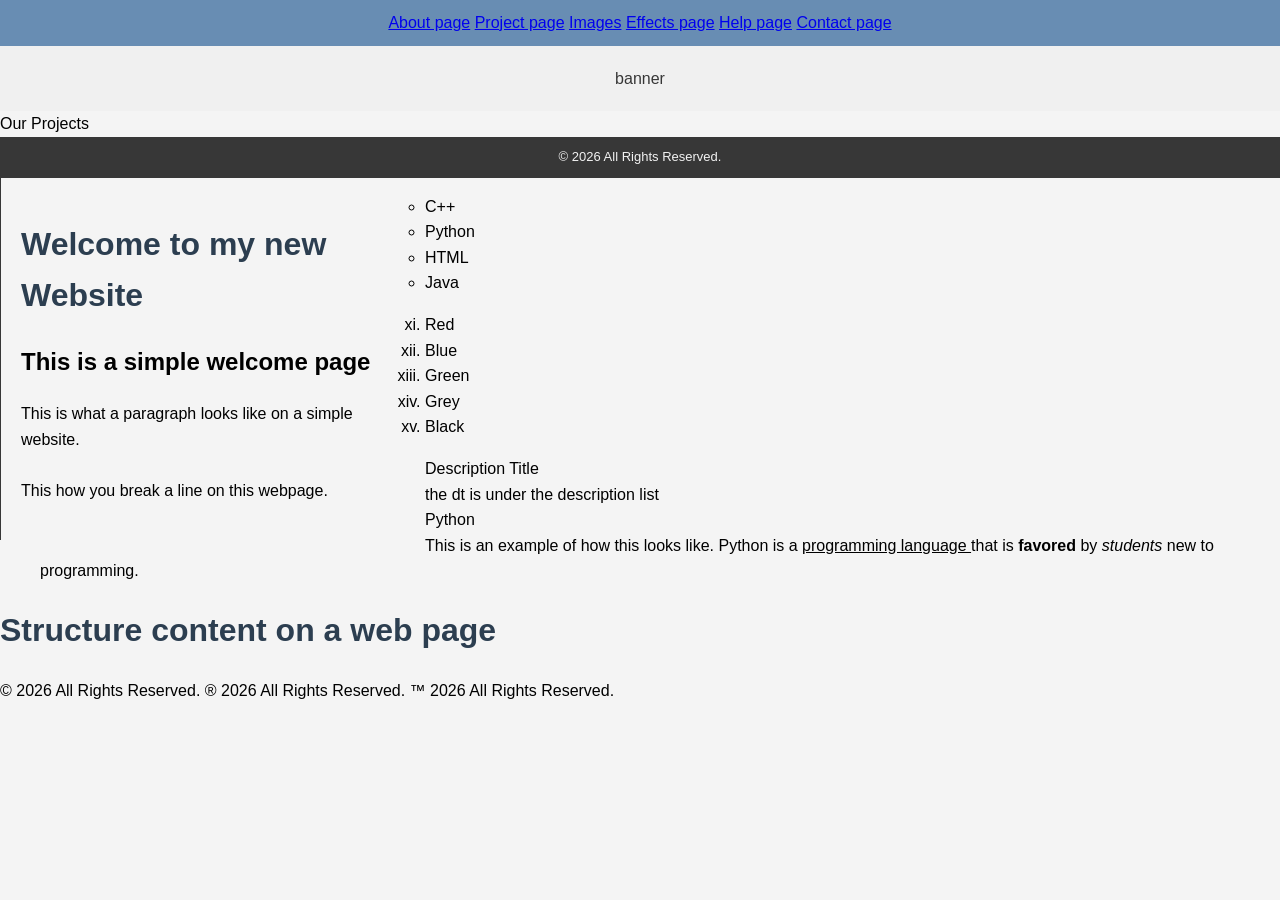
<file: index.html>
<DOCTYPE html>
    <html lang="en">
        <head>
            <meta charset="UTF-8">
            <meta name="viewport" content="width=device-width, initial-scale=1.0">
            <title>Document</title>
            <link rel="stylesheet" href="style.css"/>
        </head>

        <body>
            <div class="toplinks">

            <a href="about.html">About page</a>
            <a href="projects.html">Project page</a>
            <a href="images.html">Images</a>
            <a href="effects.html">Effects page</a>
             <a href="help.html">Help page</a>
             <a href="contacts.html">Contact page</a>
        </div>

        <div class="banner">banner</div>
        <div class="row">
            <div class="content">Our Projects</div>
        </div>
       
        <div class="comfort"></div>
        <div class="footer">&copy; 2026 All Rights Reserved.</div>
         <div class="sidebar">
            <h1>Welcome to my new Website</h1>
            <h2>This is a simple welcome page</h2>
            <p>This is what a paragraph looks like on a simple website.
                <br>
                <br>
                This how you break a line on this webpage.
            </p>
 </div>
            <ul type="circle">
                <li>C++</li>
                <li>Python</li>
                <li>HTML</li>
                <li>Java</li>
            </ul>
            <ol type="i" start="11">
                <li>Red</li>
                <li>Blue</li>
                <li>Green</li>
                <li>Grey</li>
                <li>Black</li>
            </ol>
            <dl>
                <dt>Description Title</dt>
                <dd>the dt is under the description list</dd>

                <dt>Python</dt>
                <dd>This is an example of how this looks like. Python is a <u>programming language
                </u>                    that is <strong>favored</strong> by <i>students</i> new to programming. </dd>
                
                <div>
                    <h1>Structure content on a web page </h1>
                </div>
                &copy; 2026 All Rights Reserved.
                &reg; 2026 All Rights Reserved.
                &trade; 2026 All Rights Reserved.
            </body>
    </html>
</DOCTYPE>
</file>
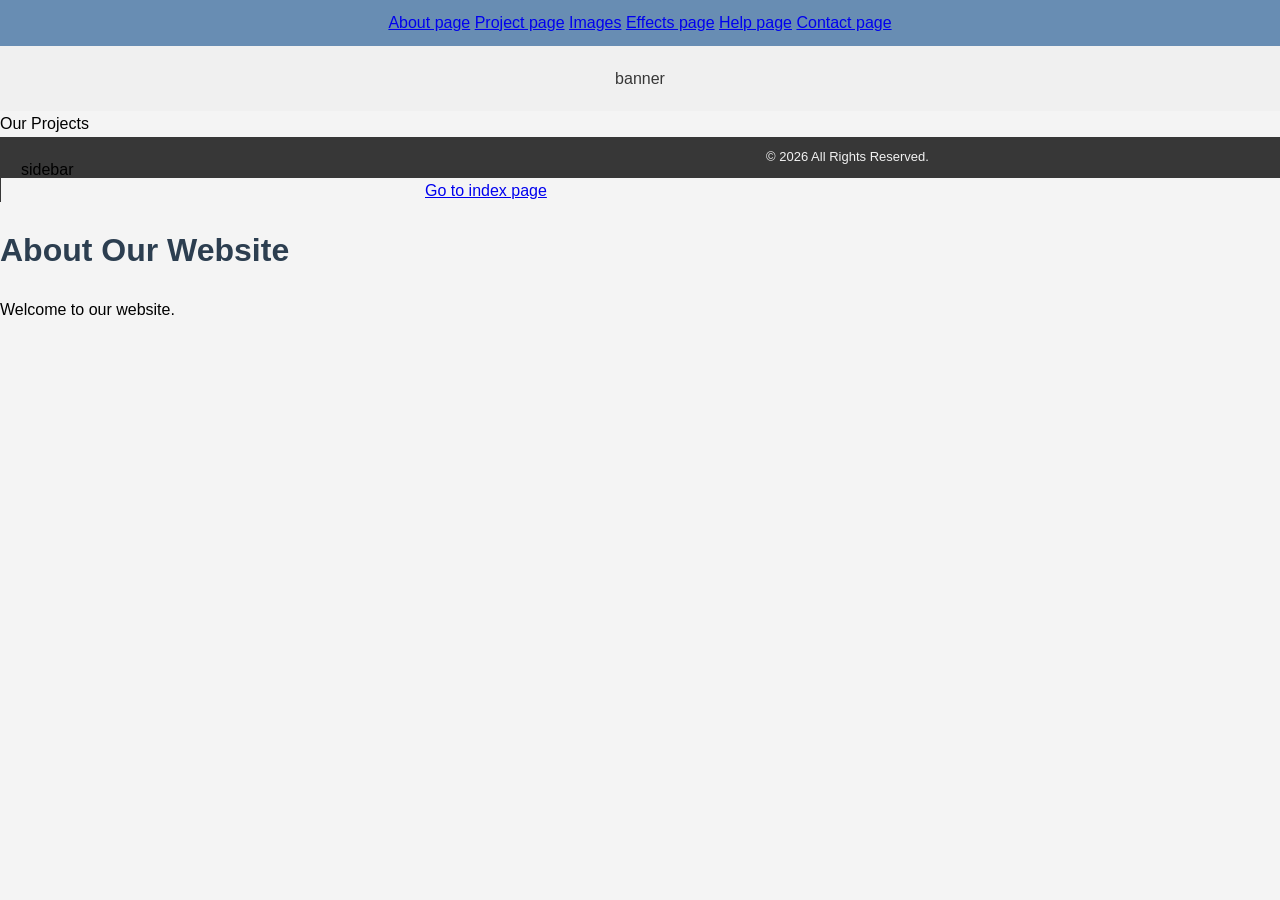
<file: about.html>
<DOCTYPE html>
    <html lang="en">
        <head>
            <meta charset="UTF-8">
            <meta name="viewport" content="width=device-width, initial-scale=1.0">
            <title>About Us</title>
            <link rel="stylesheet" href="style.css"/>
        </head>

            <body>

                 <div class="toplinks">

            <a href="about.html">About page</a>
            <a href="projects.html">Project page</a>
            <a href="images.html">Images</a>
            <a href="effects.html">Effects page</a>
             <a href="help.html">Help page</a>
             <a href="contacts.html">Contact page</a>
        </div>

        <div class="banner">banner</div>
        <div class="row">
            <div class="content">Our Projects</div>
        </div>
        <div class="sidebar">sidebar</div>
        <div class="comfort"></div>
        <div class="footer">&copy; 2026 All Rights Reserved.</div>

                <a href="index.html">Go to index page</a> 

                <h1>About Our Website</h1>
                <p>Welcome to our website.</P
            
            </body>
     </html>
</DOCTYPE>
</file>
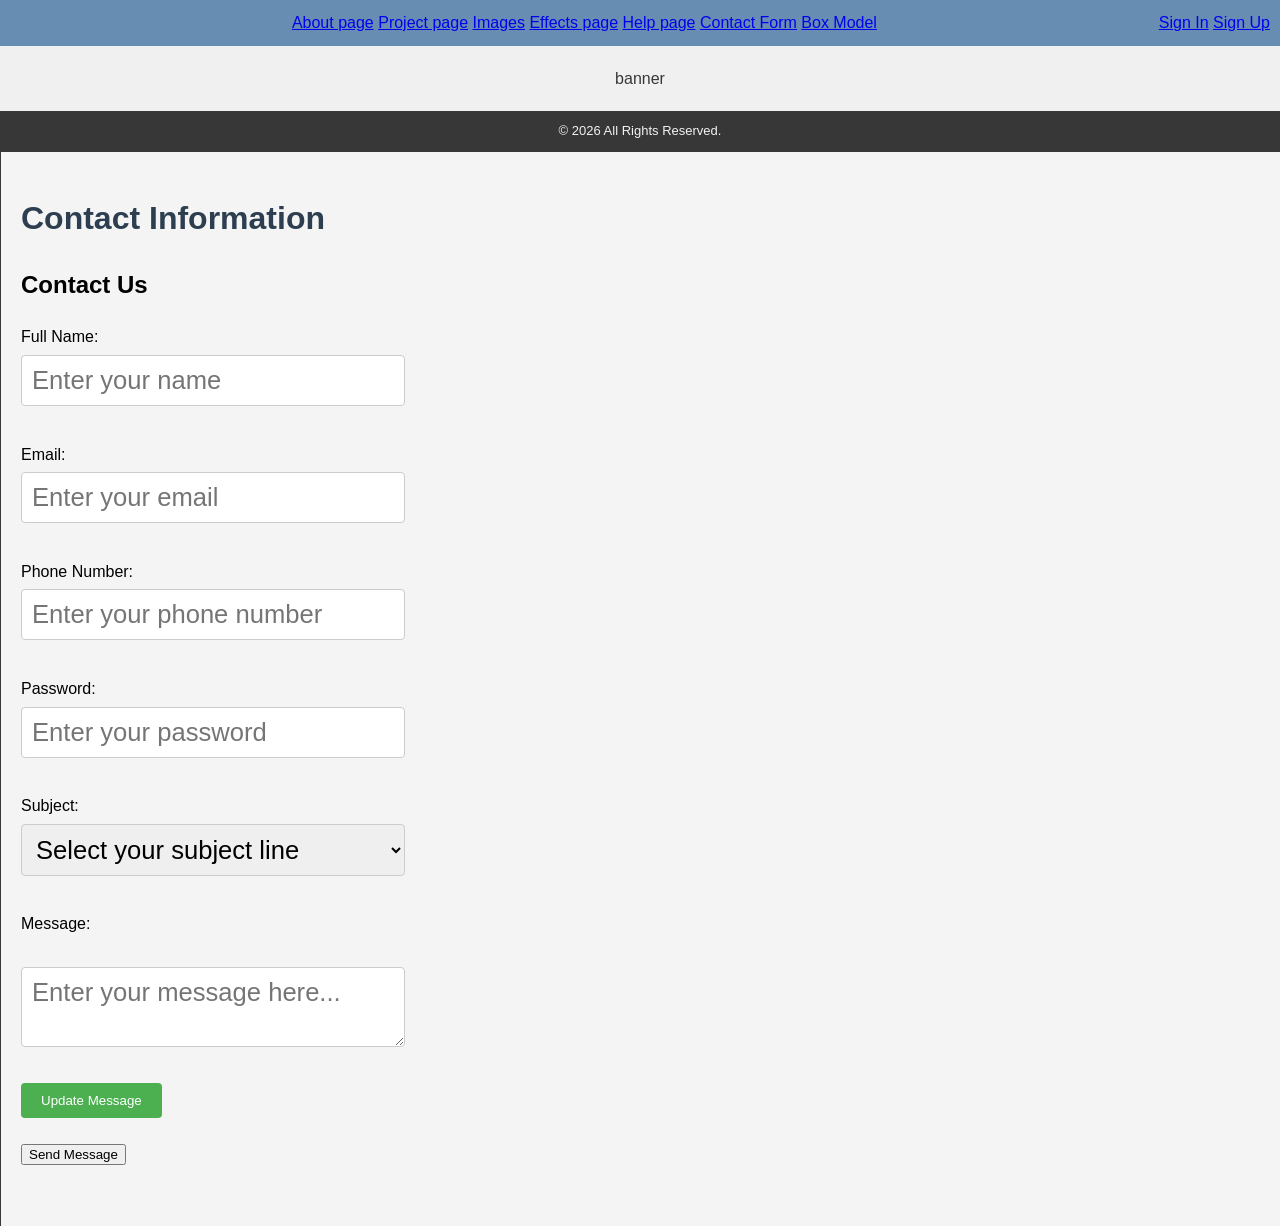
<file: contact_form.html>
<DOCTYPE html>
    <html lang="en">
        <head>
            <meta charset="UTF-8">
            <meta name="viewport" content="width=device-width, initial-scale=1.0">
            <title>Contacts Us</title>
            <link rel="stylesheet" href="style.css"/>
        </head>

        <body> 
 <div class="toplinks">

            <a href="about.html">About page</a>
            <a href="projects.html">Project page</a>
            <a href="images.html">Images</a>
            <a href="effects.html">Effects page</a>
             <a href="help.html">Help page</a>
             <a href="contact_form.html">Contact Form</a>
             <a href="boxmodel.html">Box Model</a>
             <div class="toplinks-right">
             <a href="sign_in.html">Sign In</a>
             <a href="sign_up.html">Sign Up</a>
        </div>
 </div>

        <div class="banner">banner</div>
        <div class="comfort"></div>
        <div class="footer">&copy; 2026 All Rights Reserved.</div>
            <div class="sidebar">
            <h1>Contact Information</h1>

             <div class="row">
            <div class="content"><h2>Contact Us</h2></div>
            <form action="" method="post" class="contact-form">

            <label for="full name">Full Name:</label>
            <input type="text" id="full name" placeholder="Enter your name" required/><br></br>

            <label for="email">Email:</label>
            <input type="email" id="email" placeholder="Enter your email" required/><br></br>
            
            <label for="phone">Phone Number:</label>
            <input type="number" id="phone" placeholder="Enter your phone number" required/><br></br>
            
            <label for="password">Password:</label>
            <input type="password" id="password" placeholder="Enter your password" required/><br></br>
            
            <label for="subject">Subject:</label>
             <select name="Subject" id="subject" required>
                <option value="">Select your subject line</option>
                <option value="ams">AMS </option>
                <option value="elearning">elearning</option>
                <option value="technical">Technical</option>
                <option value="general">General Inquiry</option>
            </select> <br></br>

            <label for="message">Message:</label> <br></br>
            <textarea placeholder="Enter your message here..." required></textarea><br></br>
            <input type="submit" value="Update Message"/> <br></br>  
            <button type="submit">Send Message</button> <br></br>
            <!-- <input type="reset" value="Reset Form"/> <br></br> -->

            </form>
            </div>
        </body>
    </html>
</DOCTYPE>
</file>
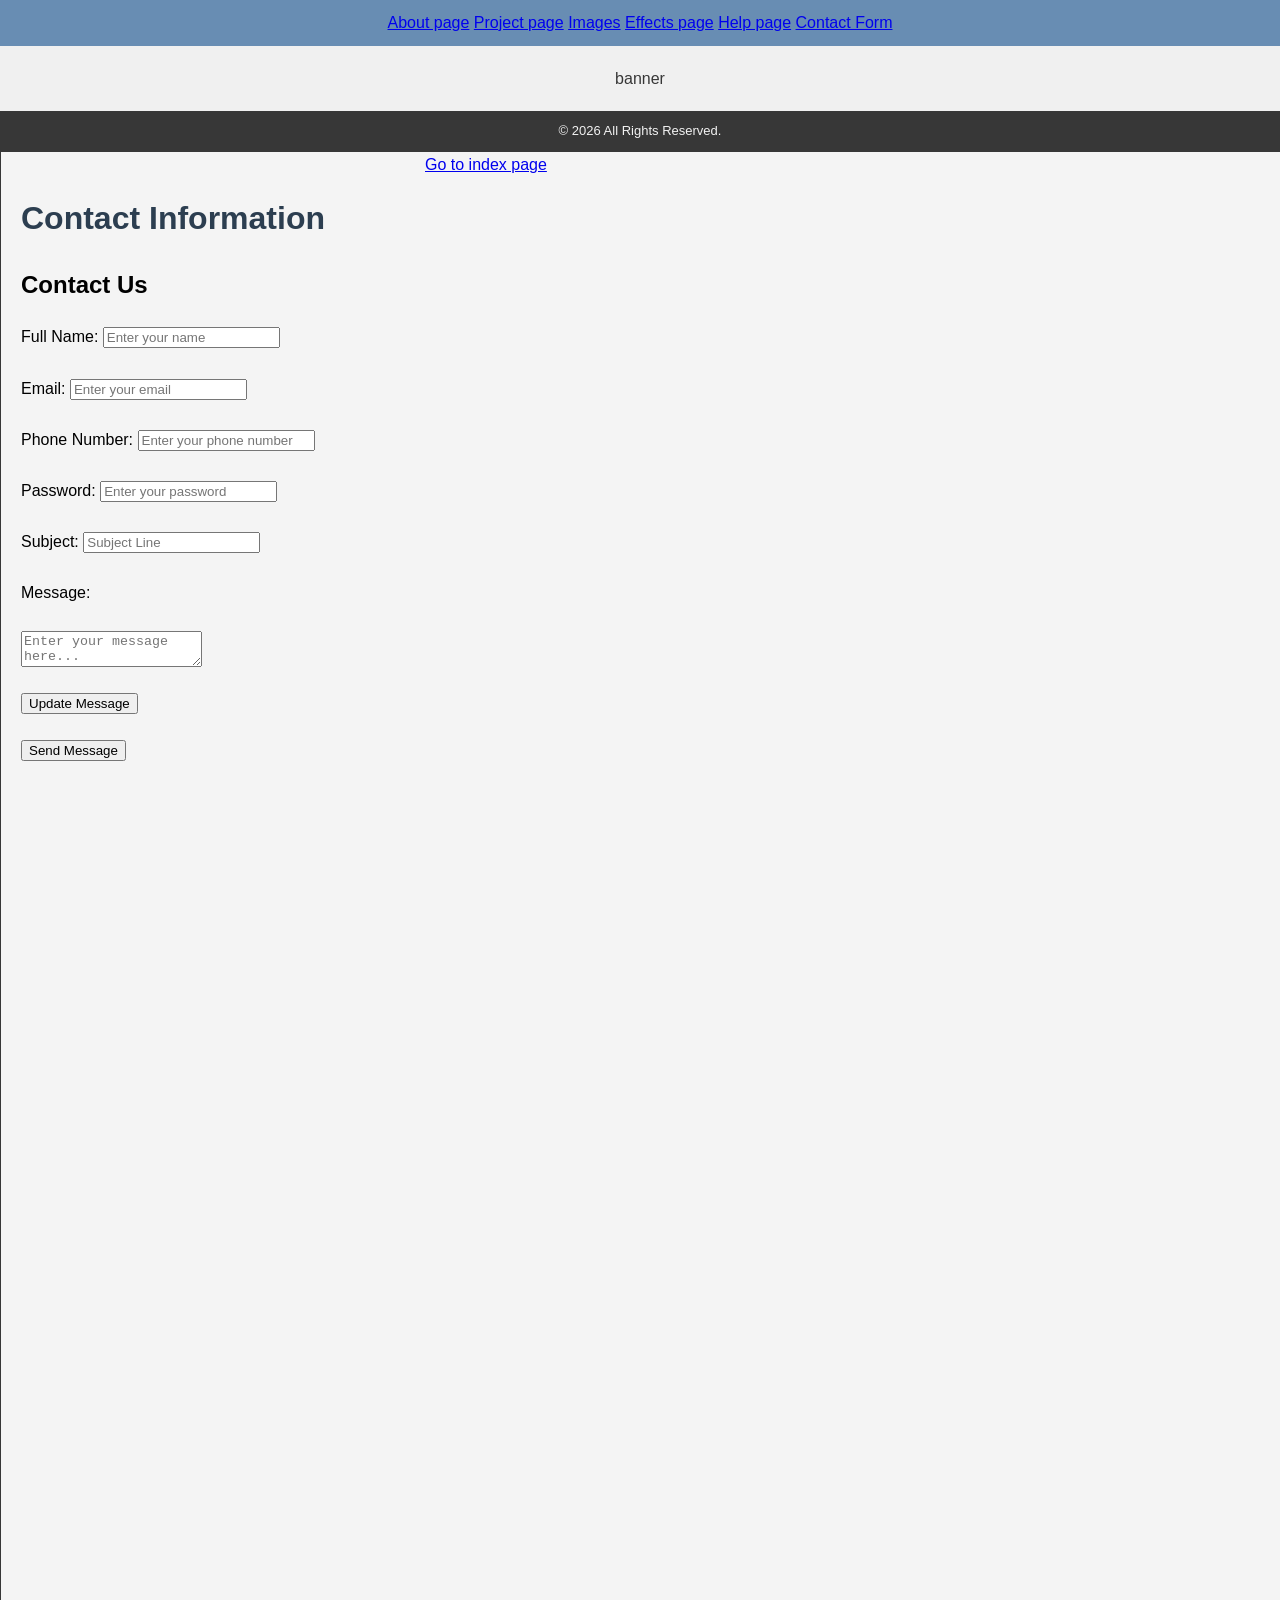
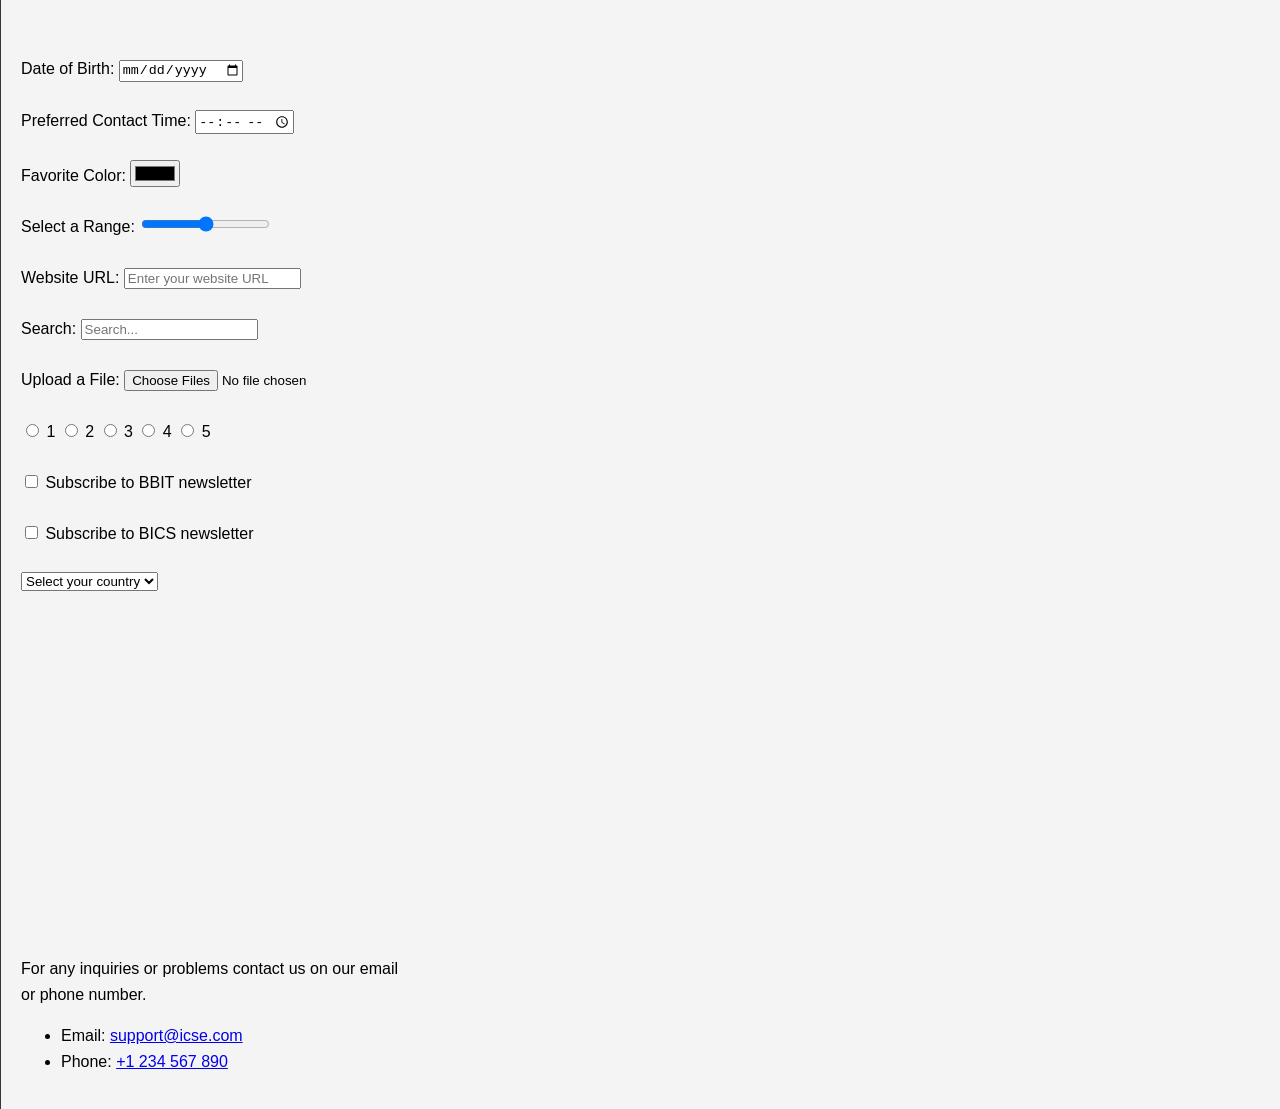
<file: contacts.html>
<DOCTYPE html>
    <html lang="en">
        <head>
            <meta charset="UTF-8">
            <meta name="viewport" content="width=device-width, initial-scale=1.0">
            <title>Contacts Us</title>
            <link rel="stylesheet" href="style.css"/>
        </head>

        <body> 
 <div class="toplinks">

            <a href="about.html">About page</a>
            <a href="projects.html">Project page</a>
            <a href="images.html">Images</a>
            <a href="effects.html">Effects page</a>
             <a href="help.html">Help page</a>
             <a href="contact_form.html">Contact Form</a>
        </div>

        <div class="banner">banner</div>
        <div class="comfort"></div>
        <div class="footer">&copy; 2026 All Rights Reserved.</div>
            <div class="sidebar">
            <h1>Contact Information</h1>

             <div class="row">
            <div class="content"><h2>Contact Us</h2></div>
            <form action="">

            <label for="full name">Full Name:</label>
            <input type="text" id="full name" placeholder="Enter your name" required/><br></br>

            <label for="email">Email:</label>
            <input type="email" id="email" placeholder="Enter your email" required/><br></br>
            
            <label for="phone">Phone Number:</label>
            <input type="number" id="phone" placeholder="Enter your phone number" required/><br></br>
            
            <label for="password">Password:</label>
            <input type="password" id="password" placeholder="Enter your password" required/><br></br>
            
            <label for="subject">Subject:</label>
            <input type="text" id="subject" placeholder="Subject Line" required/><br></br>

            <label for="message">Message:</label> <br></br>
            <textarea placeholder="Enter your message here..." required></textarea><br></br>
            <input type="submit" value="Update Message"/> <br></br>  
            <button type="submit">Send Message</button> <br></br>
            <!-- <input type="reset" value="Reset Form"/> <br></br> -->







            <br></br>
<br></br>
<br></br>
<br></br>
<br></br>
<br></br>
<br></br>
<br></br>
<br></br>
<br></br>
<br></br>
<br></br>
<br></br>
<br></br>
<br></br>
<br></br>
<br></br>




            <label for="dob">Date of Birth:</label>
            <input type="date" id="dob" placeholder="Enter your date of birth" required/><br></br>
            
            <label for="contact-time">Preferred Contact Time:</label>
            <input type="time" id="contact-time" placeholder="Enter your preferred contact time" required/><br></br>
            
            <label for="favorite-color">Favorite Color:</label>
            <input type="color" id="favorite-color" placeholder="Choose your favorite color" required/><br></br>
            
            <label for="range">Select a Range:</label>
            <input type="range" id="range" placeholder="Select a range" required/><br></br>
            
            <label for="website">Website URL:</label>
            <input type="url" id="website" placeholder="Enter your website URL" required/><br></br>
            
            <label for="search">Search:</label>
            <input type="search" id="search" placeholder="Search..." required/><br></br>
            
            <label for="file">Upload a File:</label>
            <input type="file" id="file" placeholder="Upload a file" accept=".pdf" multiple required/><br></br>
            
            <input type="radio" name="ratings" value="1" required/> 1 
            <input type="radio" name="ratings" value="2" required/> 2
            <input type="radio" name="ratings" value="3" required/> 3
            <input type="radio" name="ratings" value="4" required/> 4
            <input type="radio" name="ratings" value="5" required/> 5  <br></br>
            
            <input type="checkbox" name="subscribe" value="bbit" required/> Subscribe to BBIT newsletter<br></br>
            <input type="checkbox" name="subscribe" value="bics" required/> Subscribe to BICS newsletter<br></br>

            <select name="country">
                <option value="">Select your country</option>
                <option value="us">United States</option>
                <option value="ca">Canada</option>
                <option value="uk">United Kingdom</option>
                <option value="au">Australia</option>
                <option value="in">India</option>
            </select> <br></br>

        </form>
        </div>
        <br></br>
        <br></br>
        <br></br>
        <br></br>
        <br></br>
        <br></br>
            <p>For any inquiries or problems contact us on our email or phone number.</p>
            <ul>
                <li>Email: <a href="mailto:supporticse.com">support@icse.com</a></li>
                <li>Phone: <a href="tel:+1234567890">+1 234 567 890</a>
            </ul>
        </div>
            <a href="index.html">Go to index page</a>
        </body>
    </html>
</DOCTYPE>
</file>
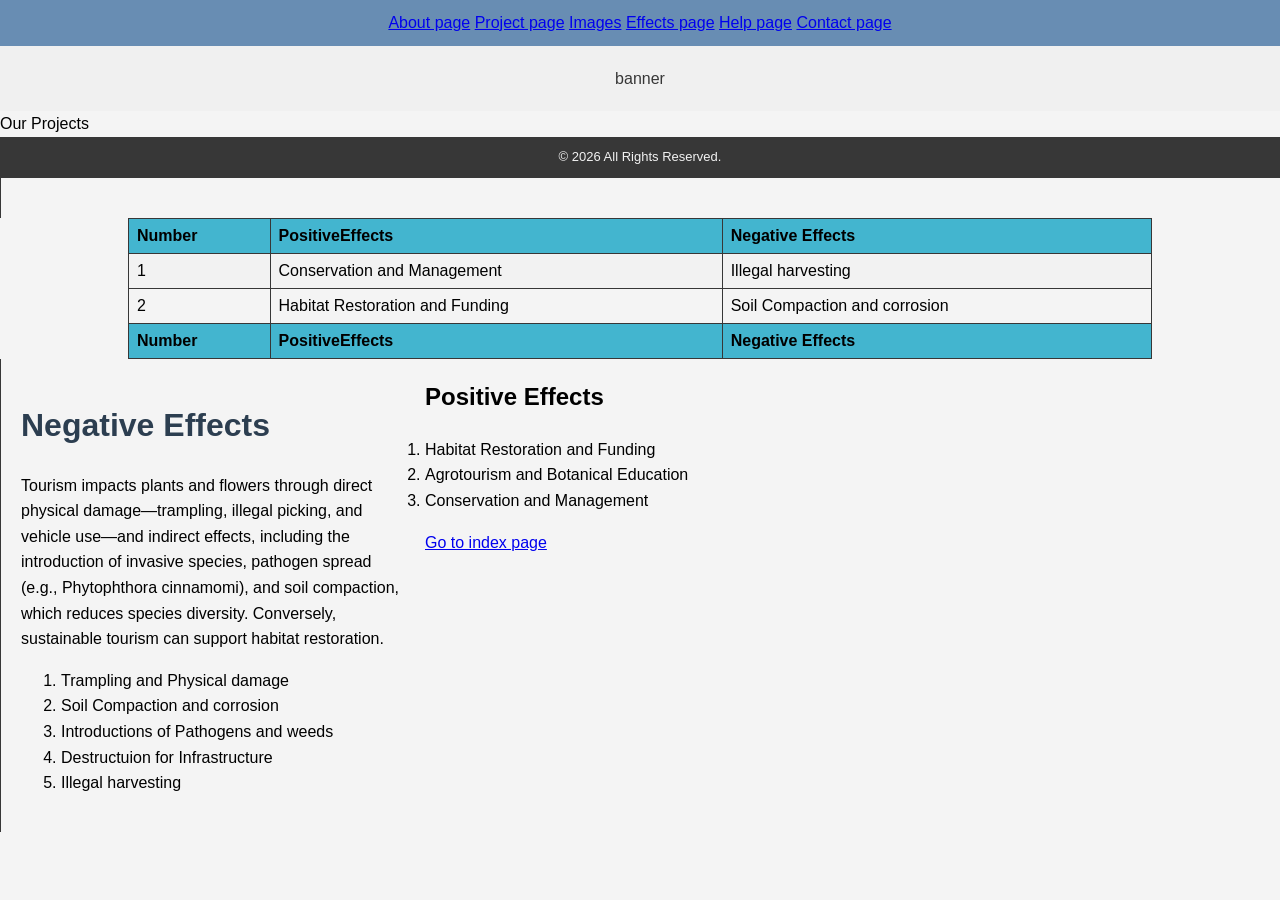
<file: effects.html>
<DOCTYPE html>
    <html lang="en">
        <head>
            <meta charset="UTF-8">
            <meta name="viewport" content="width=device-width, initial-scale=1.0">
            <title>Effects on Plants</title>
            <link rel="stylesheet" href="style.css"/>
        </head>

        <body>

             <div class="toplinks">

            <a href="about.html">About page</a>
            <a href="projects.html">Project page</a>
            <a href="images.html">Images</a>
            <a href="effects.html">Effects page</a>
             <a href="help.html">Help page</a>
             <a href="contacts.html">Contact page</a>
        </div>

        <div class="banner">banner</div>
        <div class="row">
            <div class="content">Our Projects</div>
        </div>
       
        <div class="comfort"></div>
        <div class="footer">&copy; 2026 All Rights Reserved.</div>
         <div class="sidebar"></div>

         <table>
            <th>Number</th>
            <th>PositiveEffects</th>
            <th>Negative Effects</th>
            <tr>
                <td>1</td>
                <td>Conservation and Management</td>
                <td>Illegal harvesting</td>
            </tr>
             <tr>
                <td>2</td>
                <td>Habitat Restoration and Funding</td>
                <td>Soil Compaction and corrosion</td>
            </tr>
            <th>Number</th>
            <th>PositiveEffects</th>
            <th>Negative Effects</th>
        </table>
        <div class="sidebar">
            <h1>Negative Effects</h1>
            <p>Tourism impacts plants and flowers through direct physical damage—trampling, illegal picking, and 
                vehicle use—and indirect effects, including the introduction of invasive species, pathogen spread (e.g., Phytophthora cinnamomi),
                 and soil compaction, which reduces species diversity.
                 Conversely, sustainable tourism can support habitat restoration.</p>
                 <ol>
                    <li>Trampling and Physical damage</li>
                    <li>Soil Compaction and corrosion</li>
                    <li>Introductions of Pathogens and weeds</li>
                    <li>Destructuion for Infrastructure</li>
                    <li>Illegal harvesting</li>
                 </ol>
            </div>
        <h2>Positive Effects</h2>
            <ol>
                <li>Habitat Restoration and Funding</li>
                <li>Agrotourism and Botanical Education</li>
                <li>Conservation and Management</li>
            </ol>
        
            <a href="index.html">Go to index page</a>
        </body>
    </html>
</DOCTYPE>
</file>
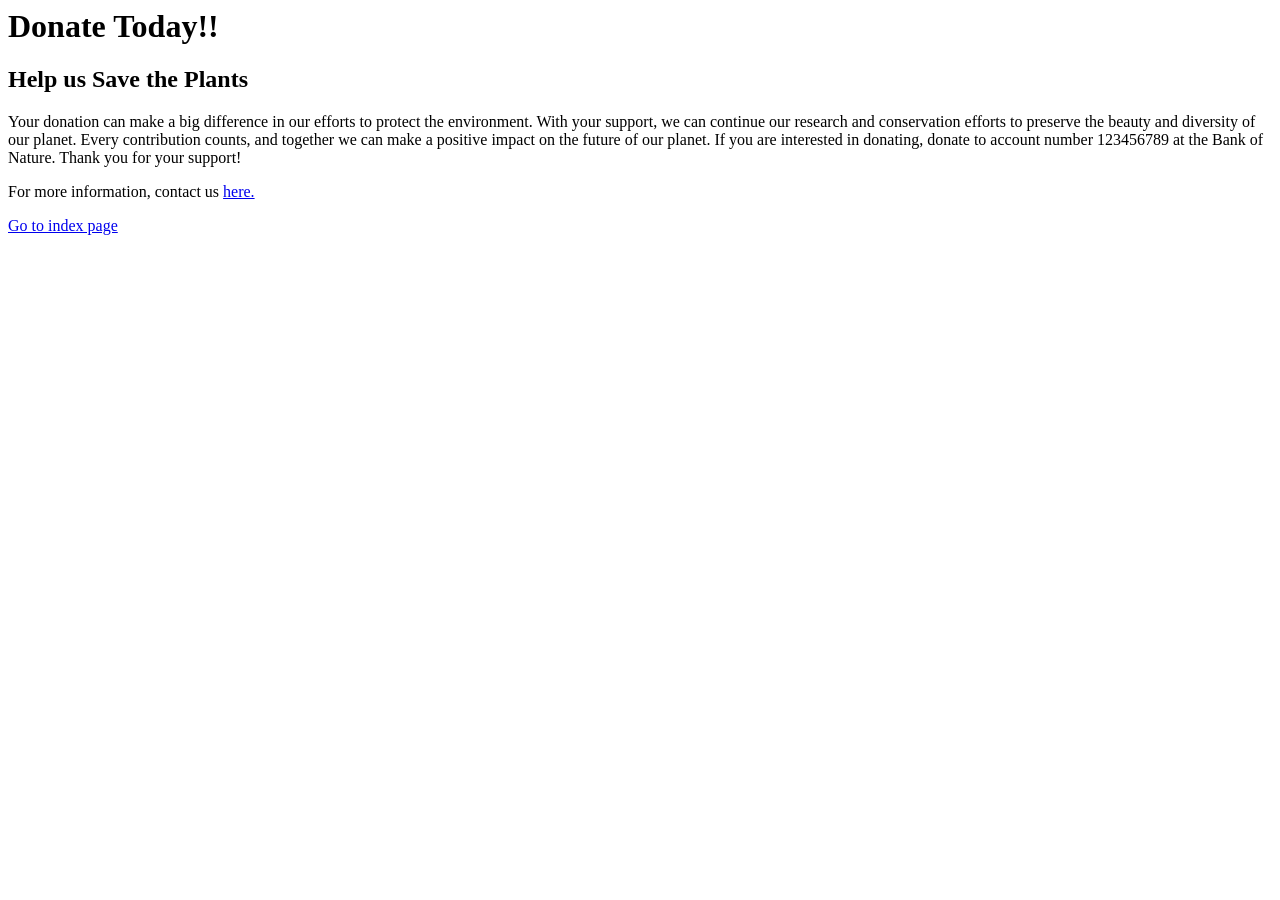
<file: help.html>
<DOCTYPE html>
    <html lang="en">
        <head>
            <meta charset="UTF-8">
            <meta name="viewport" content="width=device-width, initial-scale=1.0">
            <title>Help Us</title>
        </head>

        <body>
            <h1>Donate Today!!</h1>
            <h2>Help us Save the Plants</h2>
            <p>Your donation can make a big difference in our efforts to protect the environment.
                With your support, we can continue our research and conservation efforts to preserve the beauty and diversity of our planet.
                 Every contribution counts, and together we can make a positive impact on the future of our planet.
                 If you are interested in donating, donate to account number 123456789 at the Bank of Nature.
                  Thank you for your support!
                 </p>
            <p>For more information, contact us <a href="contacts.html">here.</a> </p>
            <a href="index.html">Go to index page</a>
        </body>
    </html>
</DOCTYPE>
</file>
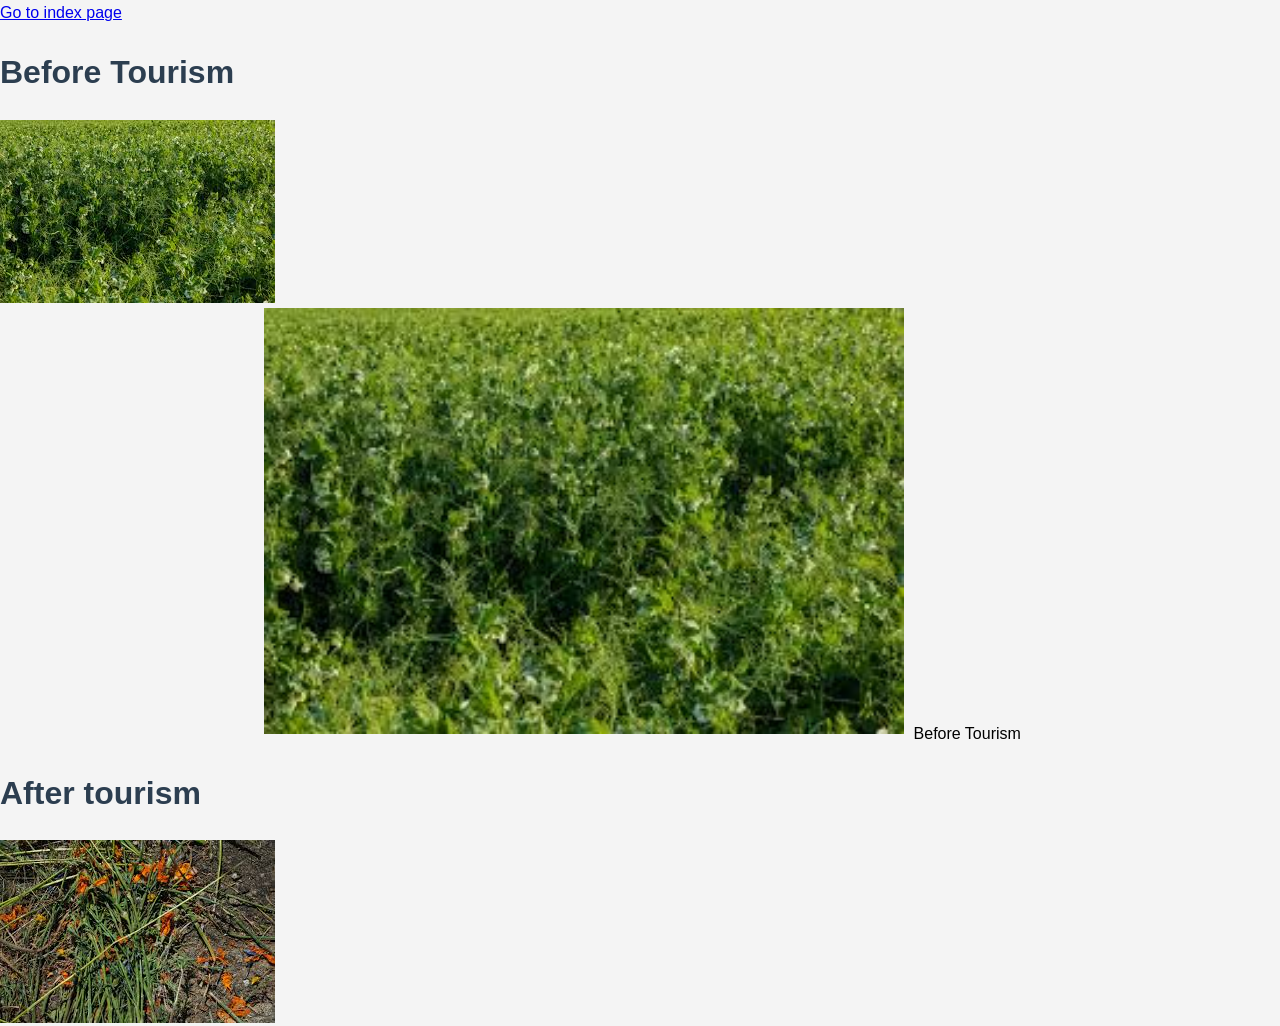
<file: images.html>
<DOCTYPE html>
    <html lang="en">
        <head>
            <meta charset="UTF-8">
            <meta name="viewport" content="width=device-width, initial-scale=1.0">
            <title>Images</title>
            <link rel="stylesheet" href="style.css"/>
        </head>

        <body>
           
            <a href="index.html">Go to index page</a>
            <h1>Before Tourism</h1>
            <img src="[data-uri]" 
            alt="A Normal Field">
             <div class="before_img">
                 <img src="[data-uri]" 
            alt="A Normal Field">
            <caption>Before Tourism</caption>
        </div>
            <h1>After tourism</h1>
            <img src="[data-uri]"
             alt="A Ruined Field of Flowers"

            
             
        </body>
    </html>
</DOCTYPE>
</file>
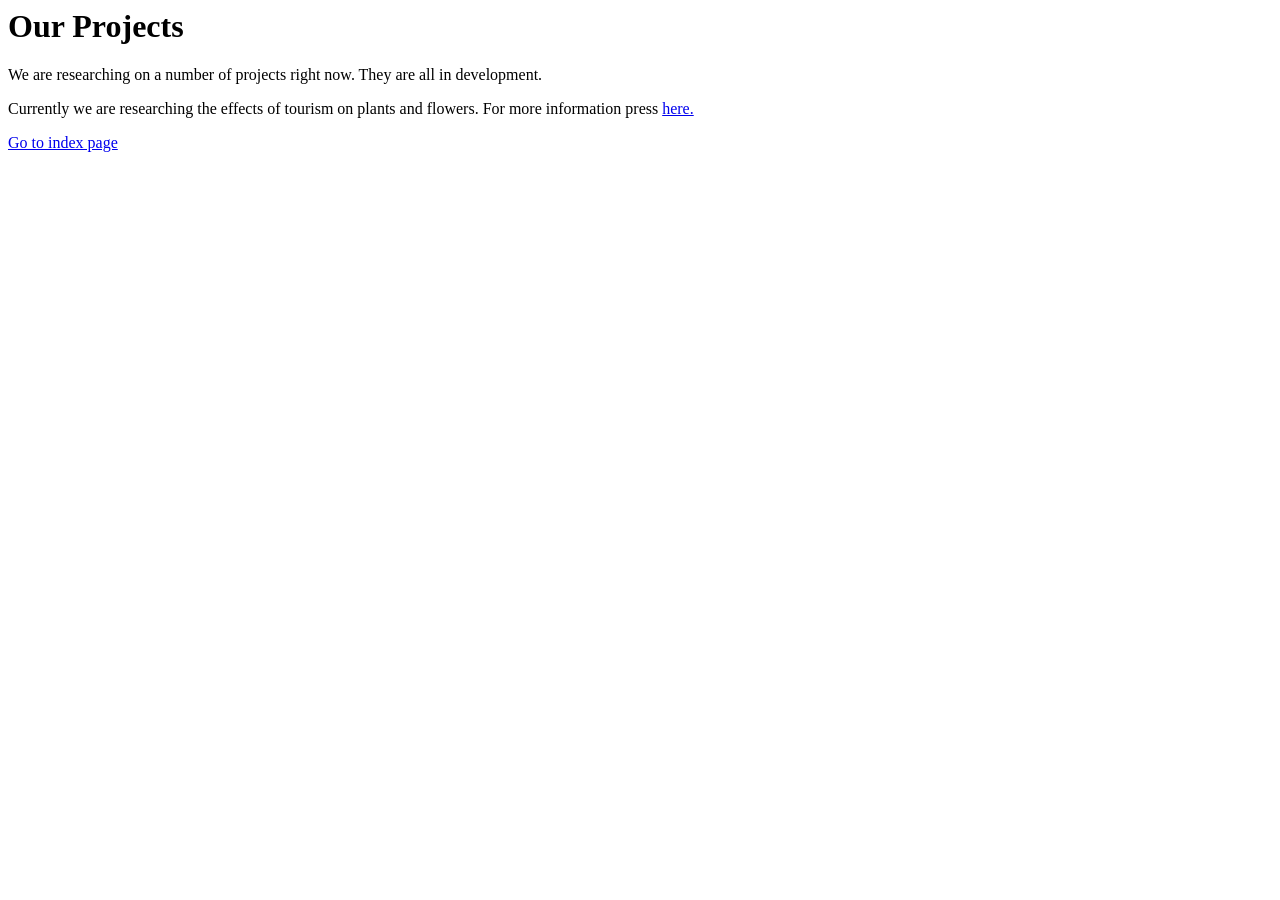
<file: projects.html>
<DOCTYPE html>
    <html lang="en">
        <head>
            <meta charset="UTF-8">
            <meta name="viewport" content="width=device-width, initial-scale=1.0">
            <title>Our Project</title>
        </head>

        <body>
           <h1>Our Projects</h1>
           <p>We are researching on a number of projects right now. They are all in development.</p>
           <p>Currently we are researching the effects of tourism on plants and flowers.
            For more information press <a href="effects.html">here.</a> </p>
           
            <a href="index.html">Go to index page</a>
        </body>
    </html>
</DOCTYPE>
</file>
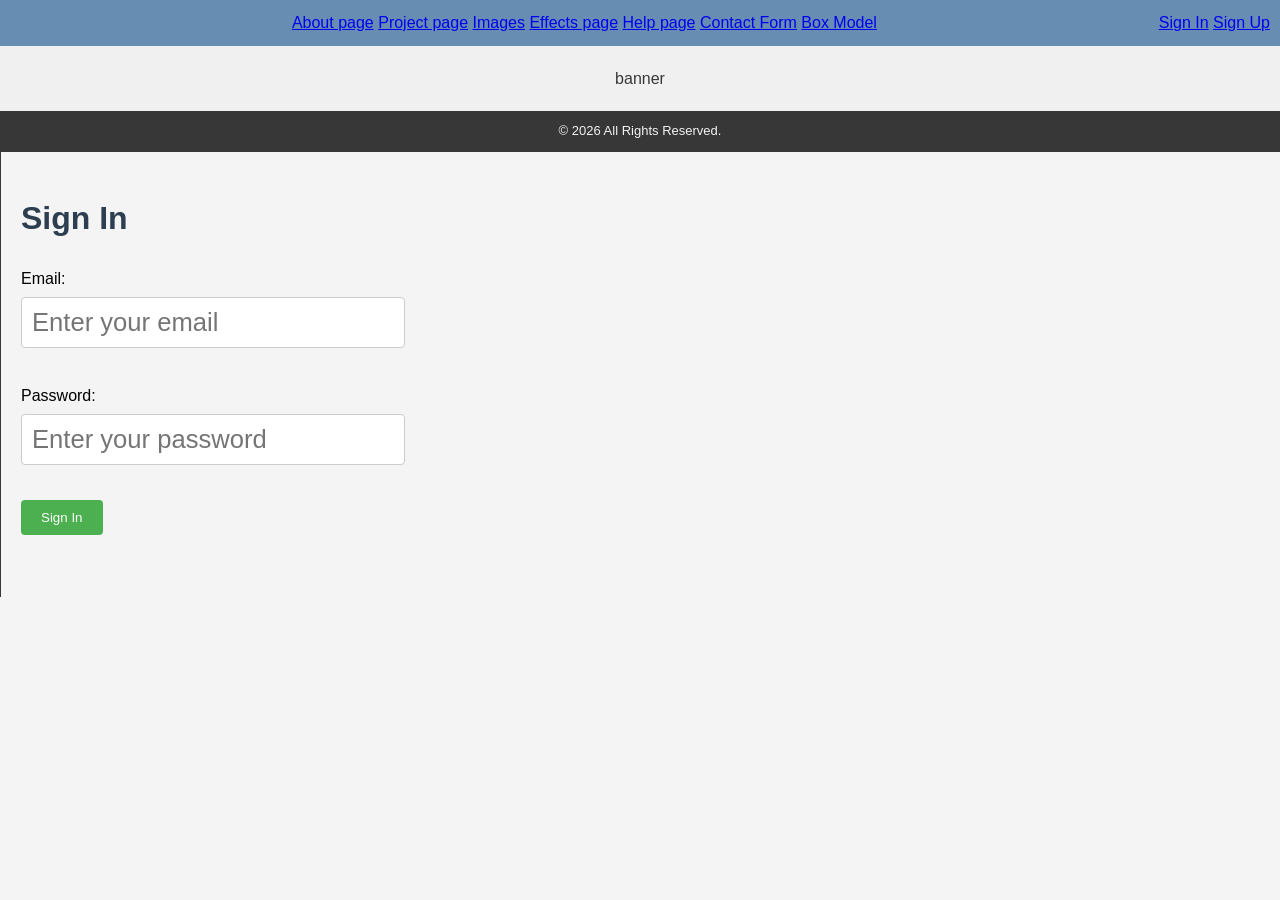
<file: sign_in.html>
<DOCTYPE html>
    <html lang="en">
        <head>
            <meta charset="UTF-8">
            <meta name="viewport" content="width=device-width, initial-scale=1.0">
            <title>Contacts Us</title>
            <link rel="stylesheet" href="style.css"/>
        </head>

        <body> 
 <div class="toplinks">

            <a href="about.html">About page</a>
            <a href="projects.html">Project page</a>
            <a href="images.html">Images</a>
            <a href="effects.html">Effects page</a>
             <a href="help.html">Help page</a>
             <a href="contact_form.html">Contact Form</a>
                <a href="boxmodel.html">Box Model</a>
             <div class="toplinks-right">
                <a href="sign_in.html">Sign In</a>
                <a href="sign_up.html">Sign Up</a>
        </div>
        </div>

        <div class="banner">banner</div>
        <div class="comfort"></div>
        <div class="footer">&copy; 2026 All Rights Reserved.</div>
            <div class="sidebar">
            <h1>Sign In</h1>

             <div class="row">
            <form action="" method="post" class="contact-form">

            <label for="email">Email:</label>
            <input type="email" id="email" placeholder="Enter your email" required/><br></br>
            
            <label for="password">Password:</label>
            <input type="password" id="password" placeholder="Enter your password" required/><br></br>
            
            <input type="submit" value="Sign In"/> <br></br>

           
            </form>
            </div>
        </body>
    </html>
</DOCTYPE>
</file>
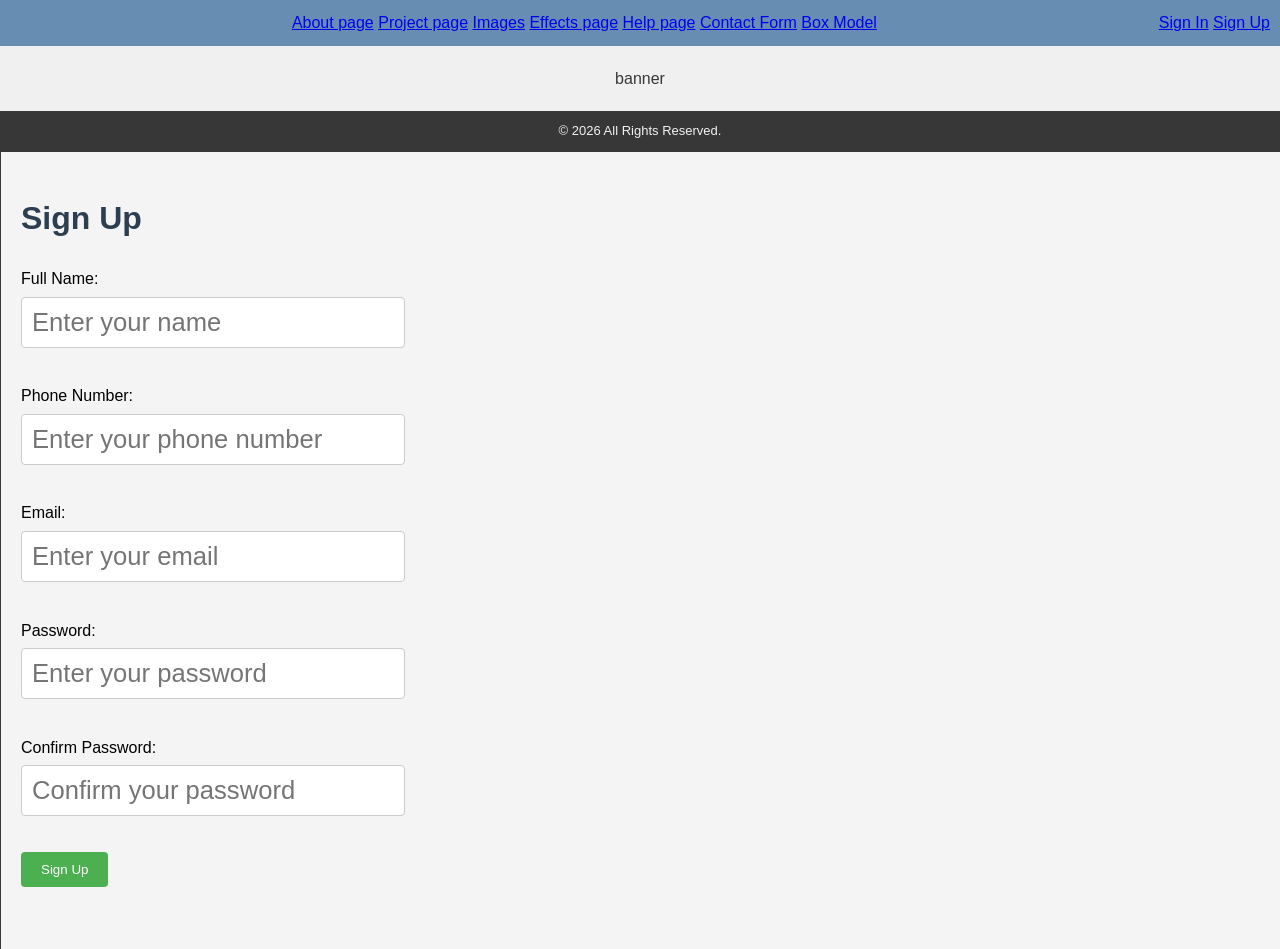
<file: sign_up.html>
<DOCTYPE html>
    <html lang="en">
        <head>
            <meta charset="UTF-8">
            <meta name="viewport" content="width=device-width, initial-scale=1.0">
            <title>Contacts Us</title>
            <link rel="stylesheet" href="style.css"/>
        </head>

        <body> 
 <div class="toplinks">

            <a href="about.html">About page</a>
            <a href="projects.html">Project page</a>
            <a href="images.html">Images</a>
            <a href="effects.html">Effects page</a>
             <a href="help.html">Help page</a>
             <a href="contact_form.html">Contact Form</a>
                <a href="boxmodel.html">Box Model</a>
             <div class="toplinks-right">
                <a href="sign_in.html">Sign In</a>
                <a href="sign_up.html">Sign Up</a>
        </div>
        </div>

        <div class="banner">banner</div>
        <div class="comfort"></div>
        <div class="footer">&copy; 2026 All Rights Reserved.</div>
            <div class="sidebar">
            <h1>Sign Up</h1>

             <div class="row">
            <form action="" method="post" class="contact-form">

            <label for="full name">Full Name:</label>
            <input type="text" id="full name" placeholder="Enter your name" required/><br></br>

            <label for="phone">Phone Number:</label>
            <input type="number" id="phone" placeholder="Enter your phone number" required/><br></br>
            
            <label for="email">Email:</label>
            <input type="email" id="email" placeholder="Enter your email" required/><br></br>
            
            <label for="password">Password:</label>
            <input type="password" id="password" placeholder="Enter your password" required/><br></br>
            
             <label for="confirm-password">Confirm Password:</label>
            <input type="password" id="confirm-password" placeholder="Confirm your password" required/><br></br>

            <input type="submit" value="Sign Up"/> <br></br>

            
            </form>
            </div>
        </body>
    </html>
</DOCTYPE>
</file>
<file: style.css>
body { 
    font-family: 'Segoe UI', sans-serif;
    margin: 0;
    line-height: 1.6;
    background: #f4f4f4;
    } 
nav { 
    background: #2c3e50; 
    padding: 1rem; 
    text-align: center; 
    position: sticky; 
    top: 0; 
}
nav a { 
    color: white; 
    margin: 0 15px; 
    text-decoration: none; 
    font-weight: bold; 
}
nav a:hover { 
    color: #3498db; 
}
.toplinks { 
    background: #688db3; 
    padding: 10px; 
    text-align: center;
}
.toplinks a:hover { 
    color: #181e22; 
}
.toplinks-right { 
    float: right; 
}
.container { 
    width: 80%; 
    margin: auto; 
    overflow: hidden; 
    padding: 20px; 
    background: white; 
    min-height: 80vh; 
    margin-top: 20px; 
    border-radius: 8px; 
}
h1 { 
    color: #2c3e50; 
}
.card { 
    border: 1px solid #ddd; 
    padding: 15px; 
    margin: 10px 0; 
    border-radius: 5px; 
}
.banner {
    background-color: #f0f0f0;
    padding: 20px;
    text-align: center;
    color: #373737;
}
.row::after {
    content: "";
    clear: both;
    display: block;
    
}
.sidebar {
    float: left;
    width: 30%;
    border-left: #373737 1px solid ;
    padding: 20px;
}
@media screen and (max-width: 900px) {
    .content,  .sidebar {
        float: none;
        width: 100%;
        border-bottom: #373737 1px solid ;
    }
    
}
.footer {
    background-color: #373737;
    padding: 10px;
    text-align: center;
    color: #f2f2f2;
    font-size: small;
}

table {
    width: 80%;
    border: 1px solid #373737;
    border-collapse: collapse;
    margin: 0 auto;
}
td {
    border: 1px solid #373737;
    padding: 8px;
    text-align: left;
}
th {
    border: 1px solid #373737;
    padding: 8px;
    text-align: left;
    background-color: #43b5cf;
}
tr:nth-child(even) {
    background-color: #f2f2f2;
}
tr:hover {
    background-color: #9cf03d;
}
.before_img {
    overflow: hidden;
    text-align: center;
}
.before_img img {
    width: 50%;
    height: auto;
    padding: 5px;
    transition: transform 0.3s ease;
}
.contact-form input[type="text"],
.contact-form input[type="email"],
.contact-form input[type="number"],
.contact-form input[type="password"],
.contact-form textarea,.contact-form select {
    width: 100%;
    padding: 10px;
    margin: 5px 0 10px 0;
    border: 1px solid #ccc;
    border-radius: 4px;
    font-size: 1.6em;
    font-family: Arial, sans-serif;
}
.contact-form input[type="submit"] {
    background-color: #4CAF50;
    color: white;
    padding: 10px 20px;
    border: none;
    border-radius: 4px;
    cursor: pointer;
}
.contact-form input[type="submit"]:hover {
    background-color: #45a049;
}
</file>
